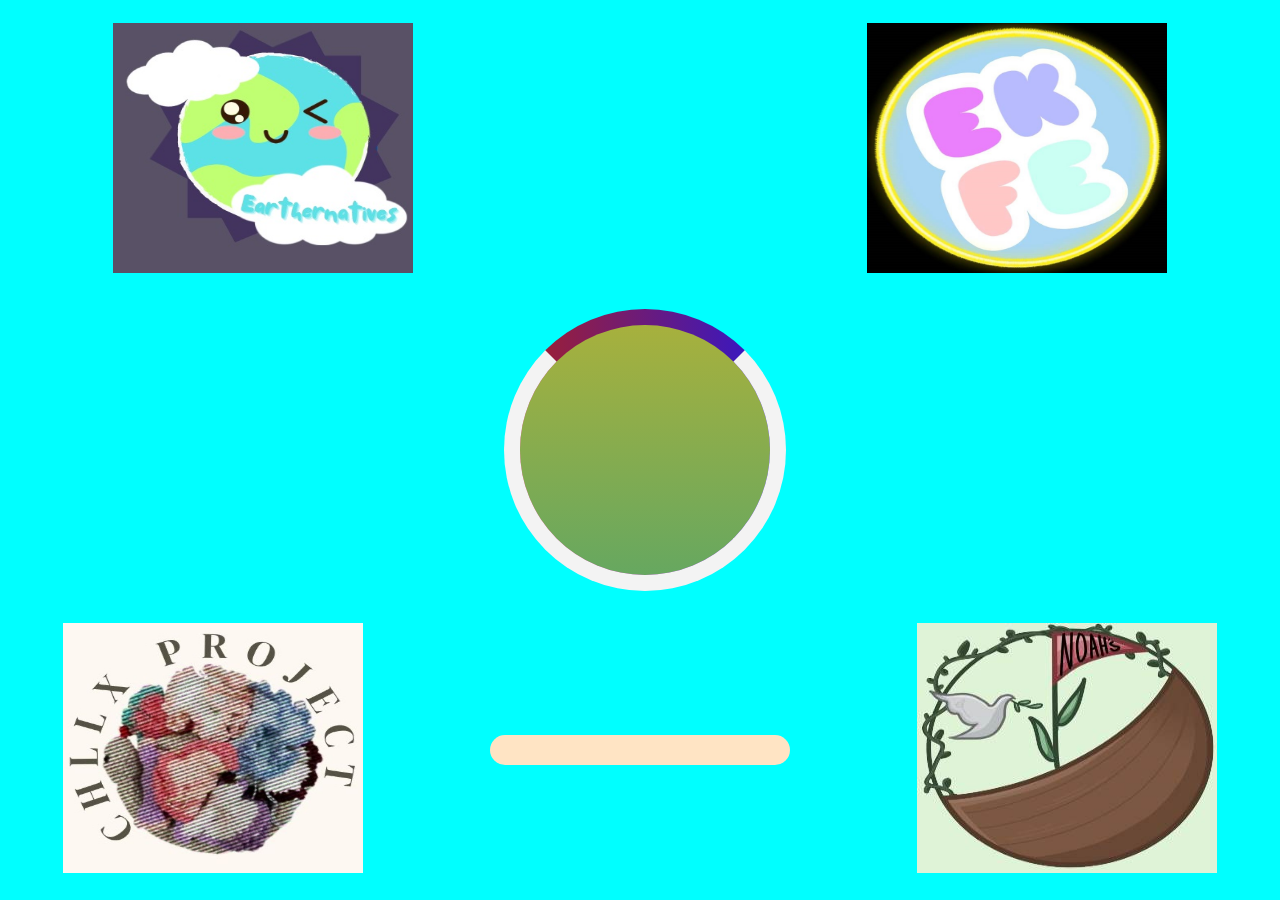
<file: loading.html>
<!DOCTYPE html>
<html lang="en">
<head>
    <meta charset="UTF-8">
    <meta http-equiv="X-UA-Compatible" content="IE=edge">
    <meta name="viewport" content="width=device-width, initial-scale=1.0">
    <title>Loading...</title>
    <style>
        html, body {
            margin: 0;
            overflow-y: hidden;
            overflow-x: hidden;
        }
        #whole {
            width: 100%;
            height: 100vh;
            display: flex;
            justify-content: space-around;
            flex-direction: column;
        }
        .row {
            width: 100%;
            height: calc(100%/3);
            display: flex;
            justify-content: space-around;
            flex-direction: row;
            background-color: aqua;
            align-items: center;
        }
        .row:nth-child(2) {
            justify-content: center;
        }
        .loadingimg {
            height: 250px;
            width: 250px;
            position: relative;
            margin: 0 auto;
            transform: rotateY(90deg);
        }
        .loadingimg:nth-child(1) {
            animation: loading1 1.5s ease infinite alternate;
            margin-right: -250px;
        }
        .loadingimg:nth-child(2) {
            animation: loading2 1.5s ease infinite alternate;
        }
        .loadingimg:nth-child(3) {
            animation: loading3 1.5s ease infinite alternate;
            margin-left: -250px;
        }
        @keyframes loading1 {
            0% {
                transform: rotateY(0deg);
                z-index: 1;
            }
            33% {
                transform: rotateY(90deg);
                z-index: 0;
            }
            66% {
                transform: rotateY(90deg);
                z-index: 0;
            }
        }
        @keyframes loading2 {
            0% {
                transform: rotateY(90deg);
                z-index: 0;
            }
            33% {
                transform: rotateY(0deg);
                z-index: 1;
            }
            66% {
                transform: rotateY(90deg);
                z-index: 0;
            }
        }
        @keyframes loading3 {
            0% {
                transform: rotateY(90deg);
                z-index: 0;
            }
            33% {
                transform: rotateY(90deg);
                z-index: 0;
            }
            66% {
                transform: rotateY(0deg);
                z-index: 1;
            }
        }
        .circlel {
            border: 16px solid #f3f3f3;
            border-radius: 50%;
            border-top: 16px solid transparent;
            background-image: linear-gradient(rgb(171, 177, 59),rgb(98, 167, 98)), linear-gradient(to right, rgb(172, 32, 32), rgb(41, 22, 216));
            background-clip: padding-box, border-box;
            background-origin: border-box;
            width: 250px;
            height: 250px;
            position: static;
            animation: spin 0.5s linear infinite;
            margin-right: -268px;
        }

        .sidel {
            width: 300px;
            height: 250px;
            animation: spin 2.5s linear infinite;
        }

        @keyframes spin {
            from {
                transform: rotateZ(0deg);
            }
            to {
                transform: rotateZ(360deg);
            }
        }

        #container {
            width: 300px; 
            height: 30px;
            background-color: bisque;
            border: #f9f5f5;
            border-radius: 20px;
        }

        #fill  {
            width: 0%;
            height: 30px;
            border-radius: 20px;
            animation: fill 3s ease;
            background-color: blue;
        }

        @keyframes fill {
            0% {
                width: 0%;
            }
            
            30% {
                width: 40%;
            }

            70% {
                width: 60%;
            }

            90% {
                width: 80%;
            }
            
            100% {
                width: 100%;
            }
        }
    </style>
</head>
<body onload="goTo()">
    <div id="whole">
        <div class="row">
            <div><img src="earthernatives.jpg" class="sidel"></div>
            <div></div>
            <div><img src="ekofe.jpg" class="sidel"></div>
        </div>
        
        <div class="row">
            <div class="circlel">
            </div>
            <div>
                
                <img src="Loader1.png" class="loadingimg">
                <img src="Loader2.png" class="loadingimg">
                <img src="Loader3.png" class="loadingimg">
            </div>
        </div>
        
        <div class="row">
            <div><img src="chllxproject.jpg" class="sidel"></div>
            <div>
                <div id="container">
                    <div id="fill">

                    </div>
                </div>
            </div>
            <div><img src="napic.jpg" class="sidel"></div>
        </div>
    </div>

    <script>
        function goTo() {
            const myTimeout = setTimeout(pagego, 3000);

            function pagego() {
                let location = localStorage.getItem("page")
                window.location.href = location
            }
        }
    </script>
</body>
</html>
</file>
